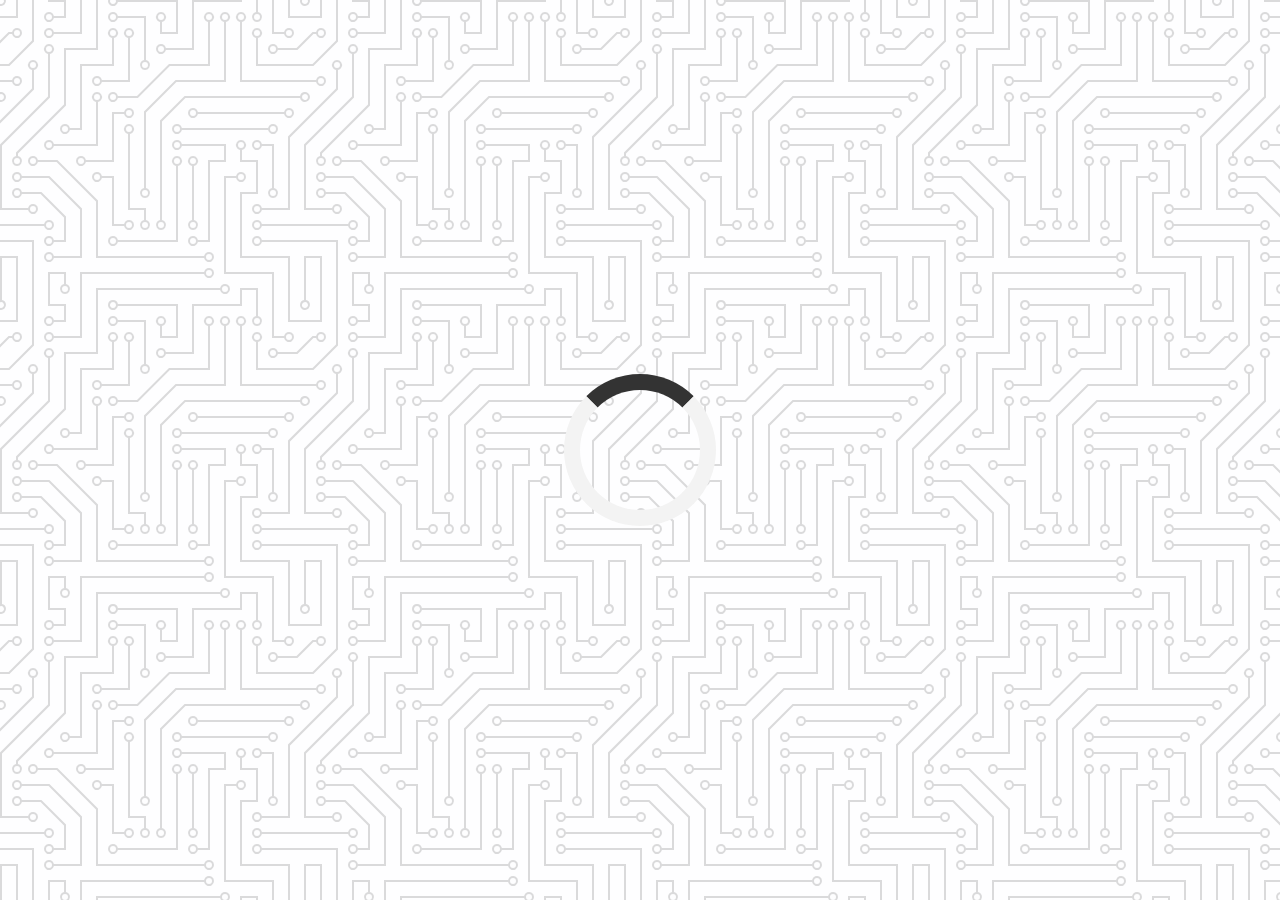
<file: 03-quote-generator/index.html>
<!DOCTYPE html>
<html lang="en">
  <head>
    <meta charset="UTF-8" />
    <meta name="viewport" content="width=device-width, initial-scale=1.0" />
    <title>Quote Generator</title>
    <link rel="icon" type="image/png" href="favicon.png" />

    <!-- Old Favicon - Grab Icon From Google (Might be unsupported in the future) -->
    <!-- <link rel="icon" type="image/png" href="https://s2.googleusercontent.com/s2/favicons?domain=jacinto.design"> -->

    <link
      rel="stylesheet"
      href="https://cdnjs.cloudflare.com/ajax/libs/font-awesome/5.10.2/css/all.min.css"
    />
    <link rel="stylesheet" href="style.css" />
  </head>
  <body>
    <div class="quote-container" id="quote-container">
      <!-- Quote  -->
      <div class="quote-text">
        <i class="fas fa-quote-left"></i>
        <span id="quote"></span>
      </div>
      <!-- Author -->
      <div class="quote-author">
        <span id="author"></span>
      </div>
      <!-- Button -->
      <div class="button-container">
        <button class="twitter-button" id="twitter" title="Tweet this">
          <i class="fab fa-twitter"></i>
        </button>
        <button id="new-quote">New Quote</button>
      </div>
    </div>
    <!-- Loader -->
    <div class="loader" id="loader">
        
    </div>
    <!-- Script -->
    <script src="script.js"></script>
  </body>
</html>
</file>
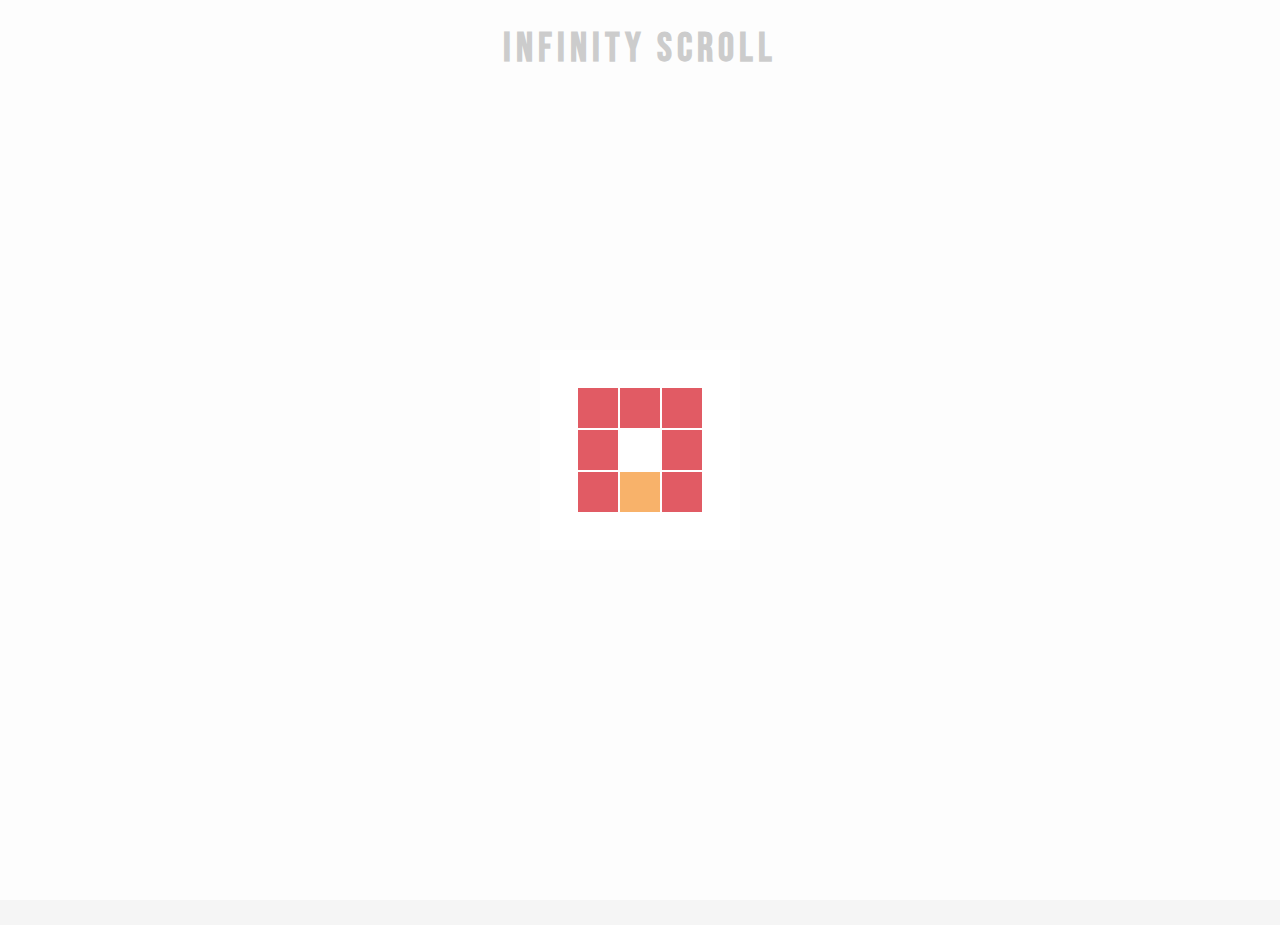
<file: 04-infinity-scroll/index.html>
<!DOCTYPE html>
<html lang="en">
  <head>
    <meta charset="UTF-8" />
    <meta name="viewport" content="width=device-width, initial-scale=1.0" />
    <title>Infinity Scroll</title>
    <link rel="icon" type="image/png" href="favicon.png" />
    <link
      rel="stylesheet"
      href="https://cdnjs.cloudflare.com/ajax/libs/font-awesome/5.10.2/css/all.min.css"
    />
    <link rel="stylesheet" href="style.css" />
  </head>
  <body>
    <!-- Title -->
    <h1>Infinity Scroll</h1>

    <!-- Loader -->
    <div class="loader" id="loader">
      <img src="./loading-anim.svg" alt="Loading" />
    </div>

    <!-- Image Container -->
    <div class="image-container" id="image-container"></div>

    <!-- Script -->
    <script src="script.js"></script>
  </body>
</html>
</file>
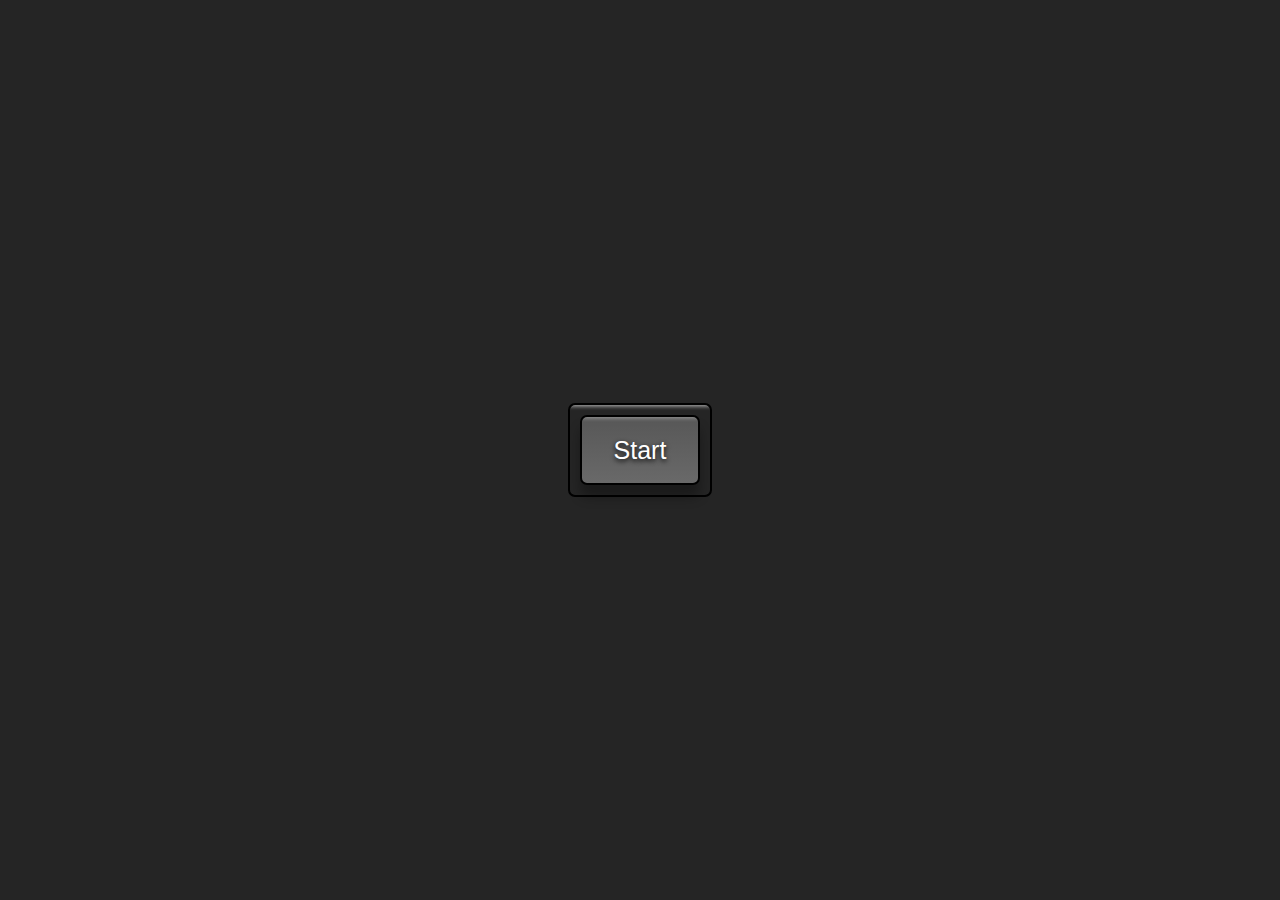
<file: 05-picture-in-picture/index.html>
<!DOCTYPE html>
<html lang="en">
  <head>
    <meta charset="UTF-8" />
    <meta name="viewport" content="width=device-width, initial-scale=1.0" />
    <title>Picture in Picture</title>
    <link rel="icon" type="image/png" href="favicon.png" />

    <!-- Old Favicon - Grab Icon From Google (Might be unsupported in the future) -->
    <!-- <link rel="icon" type="image/png" href="https://s2.googleusercontent.com/s2/favicons?domain=jacinto.design"> -->

    <link
      rel="stylesheet"
      href="https://cdnjs.cloudflare.com/ajax/libs/font-awesome/5.10.2/css/all.min.css"
    />
    <link rel="stylesheet" href="style.css" />
  </head>
  <body>
    <!-- Video -->
    <video src="" id="video" controls height="360" width="640" hidden></video>

    <!-- Button -->
    <div class="button-container">
      <button id="button">Start</button>
    </div>
    <!-- Script -->
    <script src="script.js"></script>
  </body>
</html>
</file>
<file: 03-quote-generator/style.css>
@import url("https://fonts.googleapis.com/css2?family=Montserrat:wght@400;700&display=swap");

html {
  box-sizing: border-box;
}

body {
  margin: 0;
  min-height: 100vh;
  background-color: #fefeff;
  background-image: url("data:image/svg+xml,%3Csvg xmlns='http://www.w3.org/2000/svg' viewBox='0 0 304 304' width='304' height='304'%3E%3Cpath fill='%23000000' fill-opacity='0.14' d='M44.1 224a5 5 0 1 1 0 2H0v-2h44.1zm160 48a5 5 0 1 1 0 2H82v-2h122.1zm57.8-46a5 5 0 1 1 0-2H304v2h-42.1zm0 16a5 5 0 1 1 0-2H304v2h-42.1zm6.2-114a5 5 0 1 1 0 2h-86.2a5 5 0 1 1 0-2h86.2zm-256-48a5 5 0 1 1 0 2H0v-2h12.1zm185.8 34a5 5 0 1 1 0-2h86.2a5 5 0 1 1 0 2h-86.2zM258 12.1a5 5 0 1 1-2 0V0h2v12.1zm-64 208a5 5 0 1 1-2 0v-54.2a5 5 0 1 1 2 0v54.2zm48-198.2V80h62v2h-64V21.9a5 5 0 1 1 2 0zm16 16V64h46v2h-48V37.9a5 5 0 1 1 2 0zm-128 96V208h16v12.1a5 5 0 1 1-2 0V210h-16v-76.1a5 5 0 1 1 2 0zm-5.9-21.9a5 5 0 1 1 0 2H114v48H85.9a5 5 0 1 1 0-2H112v-48h12.1zm-6.2 130a5 5 0 1 1 0-2H176v-74.1a5 5 0 1 1 2 0V242h-60.1zm-16-64a5 5 0 1 1 0-2H114v48h10.1a5 5 0 1 1 0 2H112v-48h-10.1zM66 284.1a5 5 0 1 1-2 0V274H50v30h-2v-32h18v12.1zM236.1 176a5 5 0 1 1 0 2H226v94h48v32h-2v-30h-48v-98h12.1zm25.8-30a5 5 0 1 1 0-2H274v44.1a5 5 0 1 1-2 0V146h-10.1zm-64 96a5 5 0 1 1 0-2H208v-80h16v-14h-42.1a5 5 0 1 1 0-2H226v18h-16v80h-12.1zm86.2-210a5 5 0 1 1 0 2H272V0h2v32h10.1zM98 101.9V146H53.9a5 5 0 1 1 0-2H96v-42.1a5 5 0 1 1 2 0zM53.9 34a5 5 0 1 1 0-2H80V0h2v34H53.9zm60.1 3.9V66H82v64H69.9a5 5 0 1 1 0-2H80V64h32V37.9a5 5 0 1 1 2 0zM101.9 82a5 5 0 1 1 0-2H128V37.9a5 5 0 1 1 2 0V82h-28.1zm16-64a5 5 0 1 1 0-2H146v44.1a5 5 0 1 1-2 0V18h-26.1zm102.2 270a5 5 0 1 1 0 2H98v14h-2v-16h124.1zM242 149.9V160h16v34h-16v62h48v48h-2v-46h-48v-66h16v-30h-16v-12.1a5 5 0 1 1 2 0zM53.9 18a5 5 0 1 1 0-2H64V2H48V0h18v18H53.9zm112 32a5 5 0 1 1 0-2H192V0h50v2h-48v48h-28.1zm-48-48a5 5 0 0 1-9.8-2h2.07a3 3 0 1 0 5.66 0H178v34h-18V21.9a5 5 0 1 1 2 0V32h14V2h-58.1zm0 96a5 5 0 1 1 0-2H137l32-32h39V21.9a5 5 0 1 1 2 0V66h-40.17l-32 32H117.9zm28.1 90.1a5 5 0 1 1-2 0v-76.51L175.59 80H224V21.9a5 5 0 1 1 2 0V82h-49.59L146 112.41v75.69zm16 32a5 5 0 1 1-2 0v-99.51L184.59 96H300.1a5 5 0 0 1 3.9-3.9v2.07a3 3 0 0 0 0 5.66v2.07a5 5 0 0 1-3.9-3.9H185.41L162 121.41v98.69zm-144-64a5 5 0 1 1-2 0v-3.51l48-48V48h32V0h2v50H66v55.41l-48 48v2.69zM50 53.9v43.51l-48 48V208h26.1a5 5 0 1 1 0 2H0v-65.41l48-48V53.9a5 5 0 1 1 2 0zm-16 16V89.41l-34 34v-2.82l32-32V69.9a5 5 0 1 1 2 0zM12.1 32a5 5 0 1 1 0 2H9.41L0 43.41V40.6L8.59 32h3.51zm265.8 18a5 5 0 1 1 0-2h18.69l7.41-7.41v2.82L297.41 50H277.9zm-16 160a5 5 0 1 1 0-2H288v-71.41l16-16v2.82l-14 14V210h-28.1zm-208 32a5 5 0 1 1 0-2H64v-22.59L40.59 194H21.9a5 5 0 1 1 0-2H41.41L66 216.59V242H53.9zm150.2 14a5 5 0 1 1 0 2H96v-56.6L56.6 162H37.9a5 5 0 1 1 0-2h19.5L98 200.6V256h106.1zm-150.2 2a5 5 0 1 1 0-2H80v-46.59L48.59 178H21.9a5 5 0 1 1 0-2H49.41L82 208.59V258H53.9zM34 39.8v1.61L9.41 66H0v-2h8.59L32 40.59V0h2v39.8zM2 300.1a5 5 0 0 1 3.9 3.9H3.83A3 3 0 0 0 0 302.17V256h18v48h-2v-46H2v42.1zM34 241v63h-2v-62H0v-2h34v1zM17 18H0v-2h16V0h2v18h-1zm273-2h14v2h-16V0h2v16zm-32 273v15h-2v-14h-14v14h-2v-16h18v1zM0 92.1A5.02 5.02 0 0 1 6 97a5 5 0 0 1-6 4.9v-2.07a3 3 0 1 0 0-5.66V92.1zM80 272h2v32h-2v-32zm37.9 32h-2.07a3 3 0 0 0-5.66 0h-2.07a5 5 0 0 1 9.8 0zM5.9 0A5.02 5.02 0 0 1 0 5.9V3.83A3 3 0 0 0 3.83 0H5.9zm294.2 0h2.07A3 3 0 0 0 304 3.83V5.9a5 5 0 0 1-3.9-5.9zm3.9 300.1v2.07a3 3 0 0 0-1.83 1.83h-2.07a5 5 0 0 1 3.9-3.9zM97 100a3 3 0 1 0 0-6 3 3 0 0 0 0 6zm0-16a3 3 0 1 0 0-6 3 3 0 0 0 0 6zm16 16a3 3 0 1 0 0-6 3 3 0 0 0 0 6zm16 16a3 3 0 1 0 0-6 3 3 0 0 0 0 6zm0 16a3 3 0 1 0 0-6 3 3 0 0 0 0 6zm-48 32a3 3 0 1 0 0-6 3 3 0 0 0 0 6zm16 16a3 3 0 1 0 0-6 3 3 0 0 0 0 6zm32 48a3 3 0 1 0 0-6 3 3 0 0 0 0 6zm-16 16a3 3 0 1 0 0-6 3 3 0 0 0 0 6zm32-16a3 3 0 1 0 0-6 3 3 0 0 0 0 6zm0-32a3 3 0 1 0 0-6 3 3 0 0 0 0 6zm16 32a3 3 0 1 0 0-6 3 3 0 0 0 0 6zm32 16a3 3 0 1 0 0-6 3 3 0 0 0 0 6zm0-16a3 3 0 1 0 0-6 3 3 0 0 0 0 6zm-16-64a3 3 0 1 0 0-6 3 3 0 0 0 0 6zm16 0a3 3 0 1 0 0-6 3 3 0 0 0 0 6zm16 96a3 3 0 1 0 0-6 3 3 0 0 0 0 6zm0 16a3 3 0 1 0 0-6 3 3 0 0 0 0 6zm16 16a3 3 0 1 0 0-6 3 3 0 0 0 0 6zm16-144a3 3 0 1 0 0-6 3 3 0 0 0 0 6zm0 32a3 3 0 1 0 0-6 3 3 0 0 0 0 6zm16-32a3 3 0 1 0 0-6 3 3 0 0 0 0 6zm16-16a3 3 0 1 0 0-6 3 3 0 0 0 0 6zm-96 0a3 3 0 1 0 0-6 3 3 0 0 0 0 6zm0 16a3 3 0 1 0 0-6 3 3 0 0 0 0 6zm16-32a3 3 0 1 0 0-6 3 3 0 0 0 0 6zm96 0a3 3 0 1 0 0-6 3 3 0 0 0 0 6zm-16-64a3 3 0 1 0 0-6 3 3 0 0 0 0 6zm16-16a3 3 0 1 0 0-6 3 3 0 0 0 0 6zm-32 0a3 3 0 1 0 0-6 3 3 0 0 0 0 6zm0-16a3 3 0 1 0 0-6 3 3 0 0 0 0 6zm-16 0a3 3 0 1 0 0-6 3 3 0 0 0 0 6zm-16 0a3 3 0 1 0 0-6 3 3 0 0 0 0 6zm-16 0a3 3 0 1 0 0-6 3 3 0 0 0 0 6zM49 36a3 3 0 1 0 0-6 3 3 0 0 0 0 6zm-32 0a3 3 0 1 0 0-6 3 3 0 0 0 0 6zm32 16a3 3 0 1 0 0-6 3 3 0 0 0 0 6zM33 68a3 3 0 1 0 0-6 3 3 0 0 0 0 6zm16-48a3 3 0 1 0 0-6 3 3 0 0 0 0 6zm0 240a3 3 0 1 0 0-6 3 3 0 0 0 0 6zm16 32a3 3 0 1 0 0-6 3 3 0 0 0 0 6zm-16-64a3 3 0 1 0 0-6 3 3 0 0 0 0 6zm0 16a3 3 0 1 0 0-6 3 3 0 0 0 0 6zm-16-32a3 3 0 1 0 0-6 3 3 0 0 0 0 6zm80-176a3 3 0 1 0 0-6 3 3 0 0 0 0 6zm16 0a3 3 0 1 0 0-6 3 3 0 0 0 0 6zm-16-16a3 3 0 1 0 0-6 3 3 0 0 0 0 6zm32 48a3 3 0 1 0 0-6 3 3 0 0 0 0 6zm16-16a3 3 0 1 0 0-6 3 3 0 0 0 0 6zm0-32a3 3 0 1 0 0-6 3 3 0 0 0 0 6zm112 176a3 3 0 1 0 0-6 3 3 0 0 0 0 6zm-16 16a3 3 0 1 0 0-6 3 3 0 0 0 0 6zm0 16a3 3 0 1 0 0-6 3 3 0 0 0 0 6zm0 16a3 3 0 1 0 0-6 3 3 0 0 0 0 6zM17 180a3 3 0 1 0 0-6 3 3 0 0 0 0 6zm0 16a3 3 0 1 0 0-6 3 3 0 0 0 0 6zm0-32a3 3 0 1 0 0-6 3 3 0 0 0 0 6zm16 0a3 3 0 1 0 0-6 3 3 0 0 0 0 6zM17 84a3 3 0 1 0 0-6 3 3 0 0 0 0 6zm32 64a3 3 0 1 0 0-6 3 3 0 0 0 0 6zm16-16a3 3 0 1 0 0-6 3 3 0 0 0 0 6z'%3E%3C/path%3E%3C/svg%3E");
  color: black;
  font-family: Montserrat, sans-serif;
  font-weight: 700;
  text-align: center;
  display: flex;
  align-items: center;
  justify-content: center;
}

.quote-container {
  width: auto;
  max-width: 900px;
  padding: 20px 30px;
  border-radius: 10px;
  background-color: rgba(255, 255, 255, 0.4);
  box-shadow: 0 10px 10px 10px rgba(0, 0, 0, 0.2);
}

.quote-text {
  font-size: 2.75rem;
}

.long-quote {
  font-size: 2rem;
}

.fa-quote-left {
  font-size: 4rem;
}

.quote-author {
  margin-top: 15px;
  font-size: 2rem;
  font-weight: 400;
  font-style: italic;
}

.button-container {
  margin-top: 15px;
  display: flex;
  justify-content: space-between;
}

button {
  cursor: pointer;
  font-size: 1.2rem;
  height: 2.5rem;
  border: none;
  border-radius: 10px;
  color: white;
  background-color: #333;
  outline: none;
  padding: 0.5rem 1.8rem;
  box-shadow: 0 0.3rem rgba(121, 121, 121, 0.65);
}

button:hover {
  filter: brightness(110%);
}

button:active {
  transform: translate(0, 0.3rem);
  box-shadow: 0 0.1rem rgba(255, 255, 255, 0.65);
}

.twitter-button:hover {
  color: #38a1f3;
}

.fa-twitter {
  font-size: 1.5rem;
}

/* Loader */

.loader {
  border: 16px solid #f3f3f3; /* Light grey */
  border-top: 16px solid #333; /* light grey */
  border-radius: 50%;
  width: 120px;
  height: 120px;
  animation: spin 2s linear infinite;
}

@keyframes spin {
  0% {
    transform: rotate(0deg);
  }
  100% {
    transform: rotate(360deg);
  }
}

/* Media Query */
@media screen and (max-width: 1000px) {
  .quote-container {
    margin: auto 10px;
  }

  .quote-text {
    font-size: 2rem;
  }
}
</file>
<file: 04-infinity-scroll/style.css>
@import url("https://fonts.googleapis.com/css2?family=Bebas+Neue:wght@400;700&display=swap");

html {
  box-sizing: border-box;
}

body {
  margin: 0;
  min-height: 100vh;
  font-family: Bebas Neue, sans-serif;
  background-color: whitesmoke;
}

h1 {
  text-align: center;
  margin-top: 25px;
  margin-bottom: 15px;
  font-size: 40px;
  letter-spacing: 5px;
}

/* Loader */
.loader {
  position: fixed;
  top: 0;
  bottom: 0;
  left: 0;
  right: 0;
  background-color: rgba(255, 255, 255, 0.8);
}

.loader img {
  position: fixed;
  top: 50%;
  left: 50%;
  transform: translate(-50%, -50%);
}

/* Image Container */
.image-container {
  margin: 10px 30%;
}

.image-container img {
  width: 100%;
  margin-top: 5px;
}

/* Media Query : Large Smartphone */
@media screen and (max-width: 600px) {
  h1 {
    font-size: 20px;
  }

  .image-container {
    margin: 10px;
  }
}
</file>
<file: 05-picture-in-picture/style.css>
html {
  box-sizing: border-box;
}

body {
  margin: 0;
  height: 100vh;
  display: flex;
  justify-content: center;
  align-items: center;
  background-color: rgb(37, 37, 37);
}

.button-container {
  border: 2px solid black;
  padding: 10px;
  border-radius: 7px;
  box-shadow: inset 0 20px 4px -19px rgba(255, 255, 255, 0.7);
}

button {
  cursor: pointer;
  outline: none;
  width: 120px;
  height: 70px;
  font-size: 25px;
  color: white;
  text-shadow: 0 2px 5px black;
  background: linear-gradient(to top, #696969, #575757);
  border: 2px solid black;
  border-radius: 7px;
  box-shadow: inset 0 20px 4px -19px rgba(255, 255, 255, 0.4),
    0 12px 12px 0px rgba(0, 0, 0, 0.3);
}

button:hover {
  background: linear-gradient(to bottom, #696969, #575757);
}

button:active {
  transform: translateY(3px);
  box-shadow: 0 6px 6px 0px rgba(0, 0, 0, 0.3);
}
</file>
